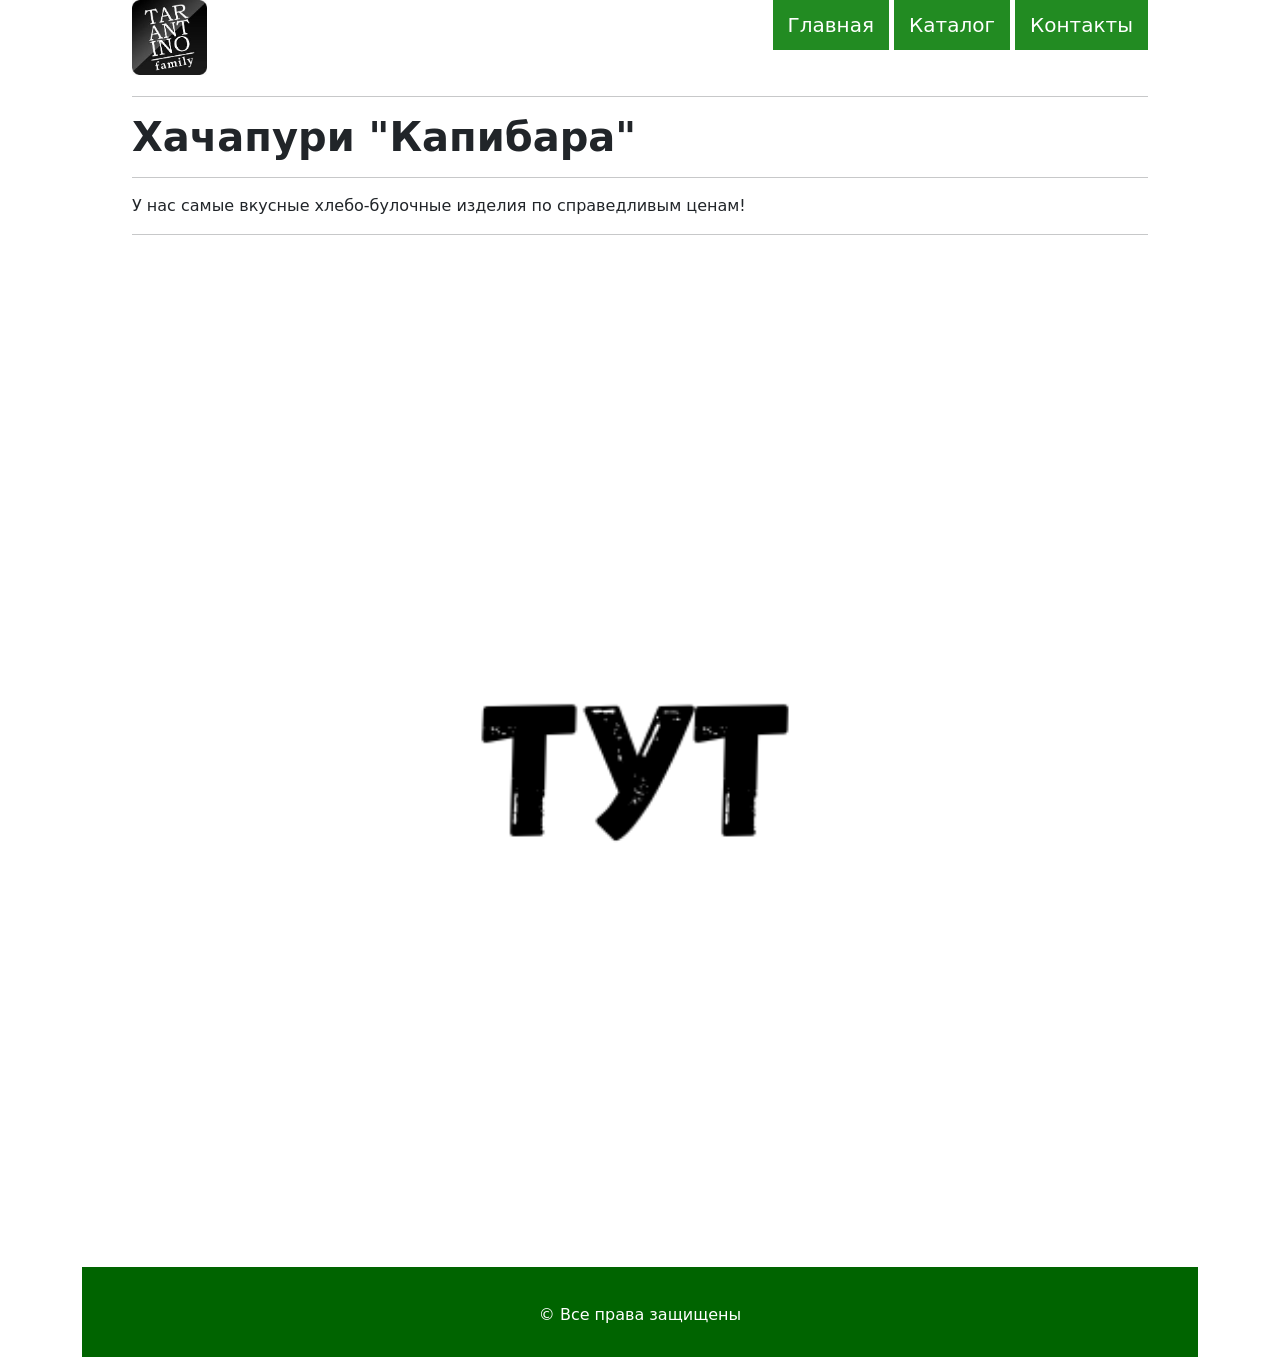
<file: index.html>
<!DOCTYPE html>
<html lang="ru">

<head>
    <title>Главная страница</title>
    <meta charset="UTF-8">
    <link rel="stylesheet" href="style.css">
    <link href="https://cdn.jsdelivr.net/npm/bootstrap@5.0.0/dist/css/bootstrap.min.css" rel="stylesheet" integrity="sha384-wEmeIV1mKuiNpC+IOBjI7aAzPcEZeedi5yW5f2yOq55WWLwNGmvvx4Um1vskeMj0" crossorigin="anonymous">
</head>

<body>
    <div class="container">
        <div class="header">
            <img src="лого.jpg" alt="logo" class="log">
            <ul id="navbar">
                <li><a href="index.html" class="active_menu">Главная</a></li>
                <li><a href="site.html">Каталог</a></li>
                <li><a href="contacts.html">Контакты</a></li>
            </ul>
        </div>
        <div class="main">
        	<hr>
            <h1><strong>Хачапури "Капибара"</strong></h1>
            <hr>
            <p>У нас самые вкусные хлебо-булочные изделия по справедливым ценам!</p>
            <hr>
            <div id="carouselExampleControls" class="carousel slide" data-bs-ride="carousel">
  				<div class="carousel-inner">
    				<div class="carousel-item active">
      					<img src="1.png" class="d-block w-100" alt="тут">
    				</div>
    				<div class="carousel-item">
      					<img src="2.png" class="d-block w-100" alt="будет">
    				</div>
    				<div class="carousel-item">
      					<img src="3.png" class="d-block w-100" alt="вкусно">
    				</div>
  				</div>
  				<button class="carousel-control-prev" type="button" data-bs-target="#carouselExampleControls" data-bs-slide="prev">
    				<span class="carousel-control-prev-icon" aria-hidden="true"></span>
    				<span class="visually-hidden">Previous</span>
  				</button>
  				<button class="carousel-control-next" type="button" data-bs-target="#carouselExampleControls" data-bs-slide="next">
    				<span class="carousel-control-next-icon" aria-hidden="true"></span>
    				<span class="visually-hidden">Next</span>
  				</button>
			</div>
        </div>
        <div class="footer">
            <p>&copy;&nbsp;Все права защищены</p>
        </div>
    </div>

    <script src="https://cdn.jsdelivr.net/npm/bootstrap@5.0.0/dist/js/bootstrap.bundle.min.js" integrity="sha384-p34f1UUtsS3wqzfto5wAAmdvj+osOnFyQFpp4Ua3gs/ZVWx6oOypYoCJhGGScy+8" crossorigin="anonymous"></script>
</body>

</html>
</file>
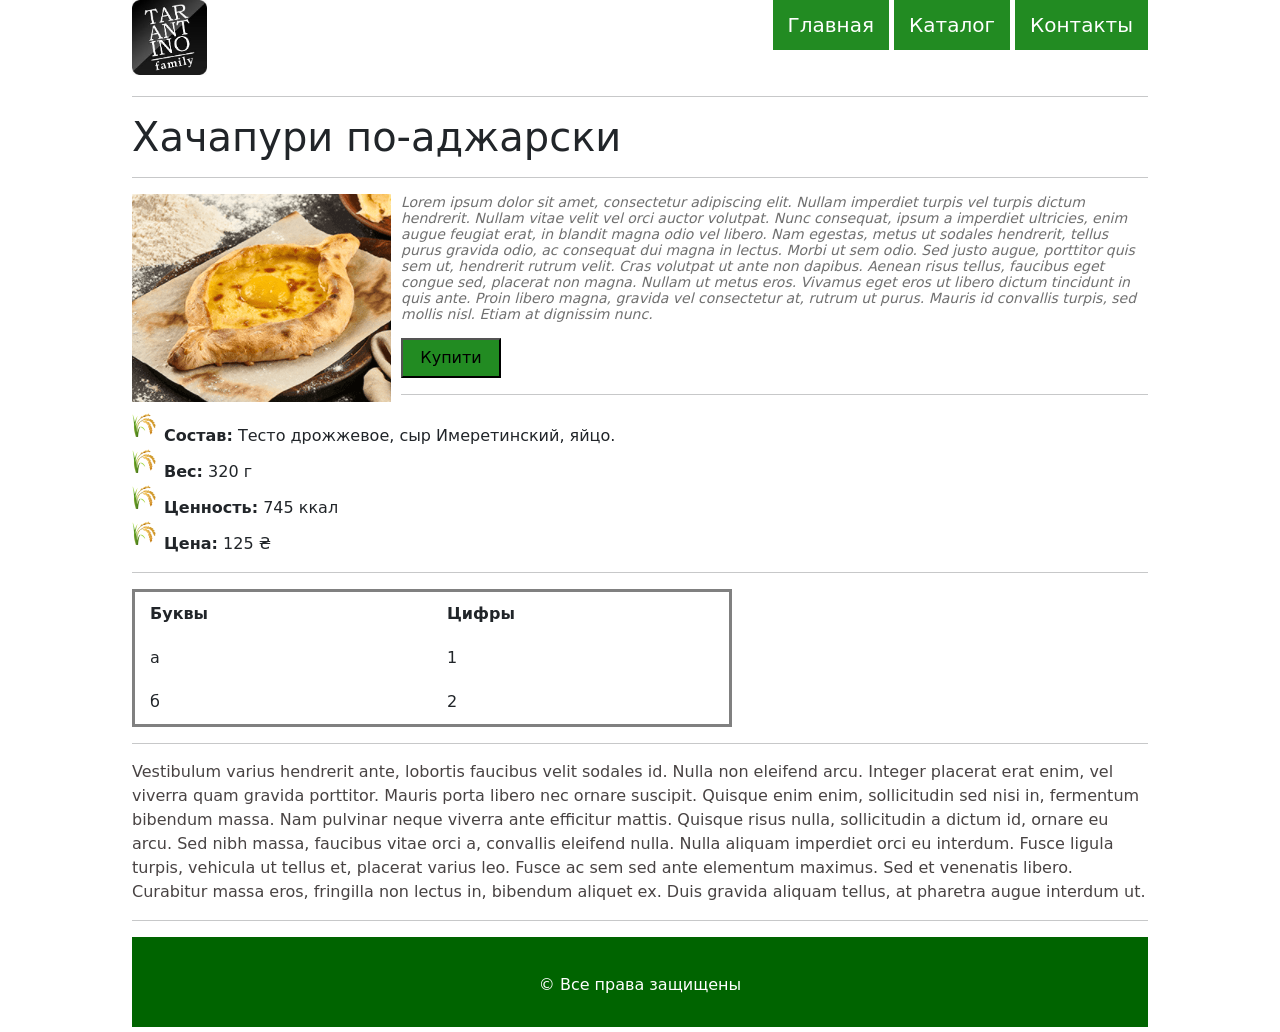
<file: adjarian.html>
<!DOCTYPE html>
<html lang="ru">
	<head>
		<title>Хачапури по-аджарски</title>
		<meta charset="UTF-8">
  		<link rel="stylesheet" href="style.css">
  		<link href="https://cdn.jsdelivr.net/npm/bootstrap@5.0.0/dist/css/bootstrap.min.css" rel="stylesheet" integrity="sha384-wEmeIV1mKuiNpC+IOBjI7aAzPcEZeedi5yW5f2yOq55WWLwNGmvvx4Um1vskeMj0" crossorigin="anonymous">
	</head>

<body>
	<div class="container">
		<div class="header">
			<img src="лого.jpg" alt="logo" class="log">
			<ul id="navbar">
				<li><a href="index.html" class="active_menu">Главная</a></li>
				<li><a href="site.html">Каталог</a></li>
				<li><a href="contacts.html">Контакты</a></li>
			</ul>
		</div>
		<div class="main">
			<div class="about_product">
				<hr>
				<h1>Хачапури по-аджарски</h1>
				<hr>
				<img src="ад.png" alt ="Хачапури по-аджарски" class="img">
				<p class="short_description">
    				Lorem ipsum dolor sit amet, consectetur adipiscing elit. Nullam imperdiet turpis vel turpis dictum hendrerit. Nullam vitae velit vel orci auctor volutpat. Nunc consequat, ipsum a imperdiet ultricies, enim augue feugiat erat, in blandit magna odio vel libero. Nam egestas, metus ut sodales hendrerit, tellus purus gravida odio, ac consequat dui magna in lectus. Morbi ut sem odio. Sed justo augue, porttitor quis sem ut, hendrerit rutrum velit. Cras volutpat ut ante non dapibus. Aenean risus tellus, faucibus eget congue sed, placerat non magna. Nullam ut metus eros. Vivamus eget eros ut libero dictum tincidunt in quis ante. Proin libero magna, gravida vel consectetur at, rutrum ut purus. Mauris id convallis turpis, sed mollis nisl. Etiam at dignissim nunc.
   				</p>
    			<button class="button">Купити</button>
    			<hr>
			</div>
			<div class="detail_infomation">
				<ul class="characteristic">
					<li><b>Состав:</b> Тесто дрожжевое, сыр Имеретинский, яйцо. </li>
					<li><b>Вес:</b> 320 г </li>
					<li><b>Ценность:</b> 745 ккал </li>
					<li><b>Цена:</b> 125 ₴ </li>
    			</ul>
   				<hr>
   				<table>
    				<tr>
    					<th>Буквы</th>
    					<th>Цифры</th>
    				</tr>
    				<tr>
    					<td>а</td>
    					<td>1</td>
      	    		</tr>
      				<tr>
    					<td>б</td>
    					<td>2</td>
       				</tr>
    			</table>
				<hr>
    			<p class="detail_description">
    				Vestibulum varius hendrerit ante, lobortis faucibus velit sodales id. Nulla non eleifend arcu. Integer placerat erat enim, vel viverra quam gravida porttitor. Mauris porta libero nec ornare suscipit. Quisque enim enim, sollicitudin sed nisi in, fermentum bibendum massa. Nam pulvinar neque viverra ante efficitur mattis. Quisque risus nulla, sollicitudin a dictum id, ornare eu arcu. Sed nibh massa, faucibus vitae orci a, convallis eleifend nulla. Nulla aliquam imperdiet orci eu interdum. Fusce ligula turpis, vehicula ut tellus et, placerat varius leo. Fusce ac sem sed ante elementum maximus. Sed et venenatis libero. Curabitur massa eros, fringilla non lectus in, bibendum aliquet ex. Duis gravida aliquam tellus, at pharetra augue interdum ut.
    			</p>
   				<hr>
			</div>
			<div class="footer">
				<p>&copy;&nbsp;Все права защищены</p>
			</div>
		</div>
	</div>

	<script src="https://cdn.jsdelivr.net/npm/bootstrap@5.0.0/dist/js/bootstrap.bundle.min.js" integrity="sha384-p34f1UUtsS3wqzfto5wAAmdvj+osOnFyQFpp4Ua3gs/ZVWx6oOypYoCJhGGScy+8" crossorigin="anonymous"></script>
</body>
</html>
</file>
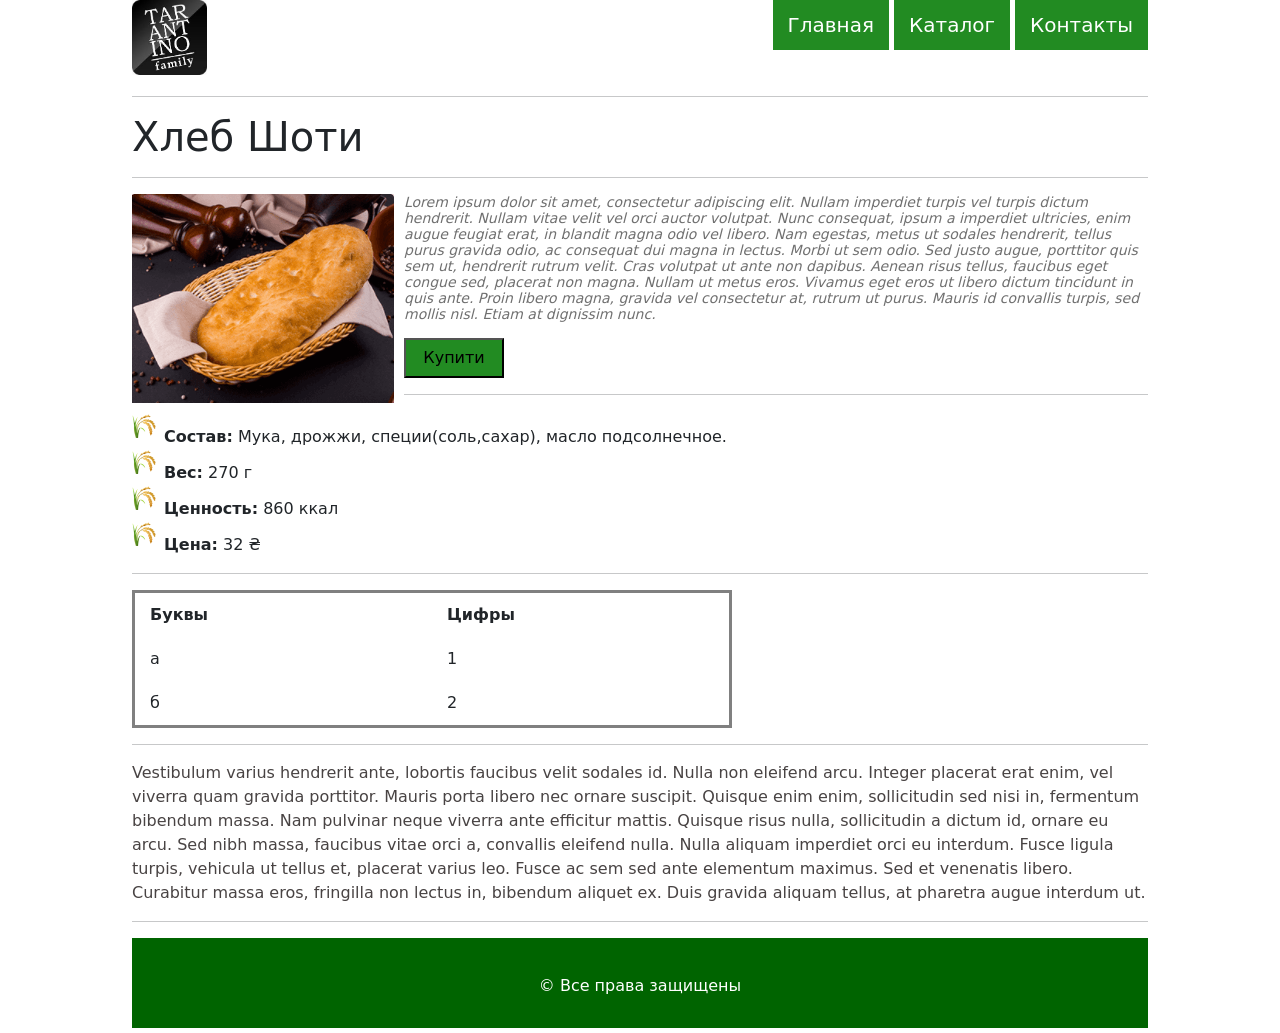
<file: bread.html>
<!DOCTYPE html>
<html lang="ru">
	<head>
		<title>Хлеб Шоти</title>
		<meta charset="UTF-8">
  		<link rel="stylesheet" href="style.css">
  		<link href="https://cdn.jsdelivr.net/npm/bootstrap@5.0.0/dist/css/bootstrap.min.css" rel="stylesheet" integrity="sha384-wEmeIV1mKuiNpC+IOBjI7aAzPcEZeedi5yW5f2yOq55WWLwNGmvvx4Um1vskeMj0" crossorigin="anonymous">
	</head>

<body>
	<div class="container">
		<div class="header">
			<img src="лого.jpg" alt="logo" class="log">
			<ul id="navbar">
				<li><a href="index.html" class="active_menu">Главная</a></li>
				<li><a href="site.html">Каталог</a></li>
				<li><a href="contacts.html">Контакты</a></li>
			</ul>
		</div>
		
		<div class="main">
			<div class="about_product">
				<hr>
				<h1>Хлеб Шоти</h1>
				<hr>
				<img src="шоти.png" alt ="Хлеб" class="img">
    			<p class="short_description">
    				Lorem ipsum dolor sit amet, consectetur adipiscing elit. Nullam imperdiet turpis vel turpis dictum hendrerit. Nullam vitae velit vel orci auctor volutpat. Nunc consequat, ipsum a imperdiet ultricies, enim augue feugiat erat, in blandit magna odio vel libero. Nam egestas, metus ut sodales hendrerit, tellus purus gravida odio, ac consequat dui magna in lectus. Morbi ut sem odio. Sed justo augue, porttitor quis sem ut, hendrerit rutrum velit. Cras volutpat ut ante non dapibus. Aenean risus tellus, faucibus eget congue sed, placerat non magna. Nullam ut metus eros. Vivamus eget eros ut libero dictum tincidunt in quis ante. Proin libero magna, gravida vel consectetur at, rutrum ut purus. Mauris id convallis turpis, sed mollis nisl. Etiam at dignissim nunc.
    			</p>
    			<button class="button">Купити</button>
    			<hr>
			</div>
			<div class="detail_infomation">
				<ul class="characteristic">
					<li><b>Состав:</b> Мука, дрожжи, специи(соль,сахар), масло подсолнечное.</li>
					<li><b>Вес:</b> 270 г</li>
					<li><b>Ценность:</b> 860 ккал</li>
					<li><b>Цена:</b> 32 ₴</li>
				</ul>
				<hr>
   				<table>
    				<tr>
    					<th>Буквы</th>
    					<th>Цифры</th>
    				</tr>
    				<tr>
    					<td>а</td>
    					<td>1</td>
        			</tr>
        			<tr>
    					<td>б</td>
    					<td>2</td>
        			</tr>
    			</table>
				<hr>
    			<p class="detail_description">
    				Vestibulum varius hendrerit ante, lobortis faucibus velit sodales id. Nulla non eleifend arcu. Integer placerat erat enim, vel viverra quam gravida porttitor. Mauris porta libero nec ornare suscipit. Quisque enim enim, sollicitudin sed nisi in, fermentum bibendum massa. Nam pulvinar neque viverra ante efficitur mattis. Quisque risus nulla, sollicitudin a dictum id, ornare eu arcu. Sed nibh massa, faucibus vitae orci a, convallis eleifend nulla. Nulla aliquam imperdiet orci eu interdum. Fusce ligula turpis, vehicula ut tellus et, placerat varius leo. Fusce ac sem sed ante elementum maximus. Sed et venenatis libero. Curabitur massa eros, fringilla non lectus in, bibendum aliquet ex. Duis gravida aliquam tellus, at pharetra augue interdum ut.
   				</p>
				<hr>
			</div>
			<div class="footer">
				<p>&copy;&nbsp;Все права защищены</p>
			</div>
		</div>
	</div>

	<script src="https://cdn.jsdelivr.net/npm/bootstrap@5.0.0/dist/js/bootstrap.bundle.min.js" integrity="sha384-p34f1UUtsS3wqzfto5wAAmdvj+osOnFyQFpp4Ua3gs/ZVWx6oOypYoCJhGGScy+8" crossorigin="anonymous"></script>
</body>
</html>
</file>
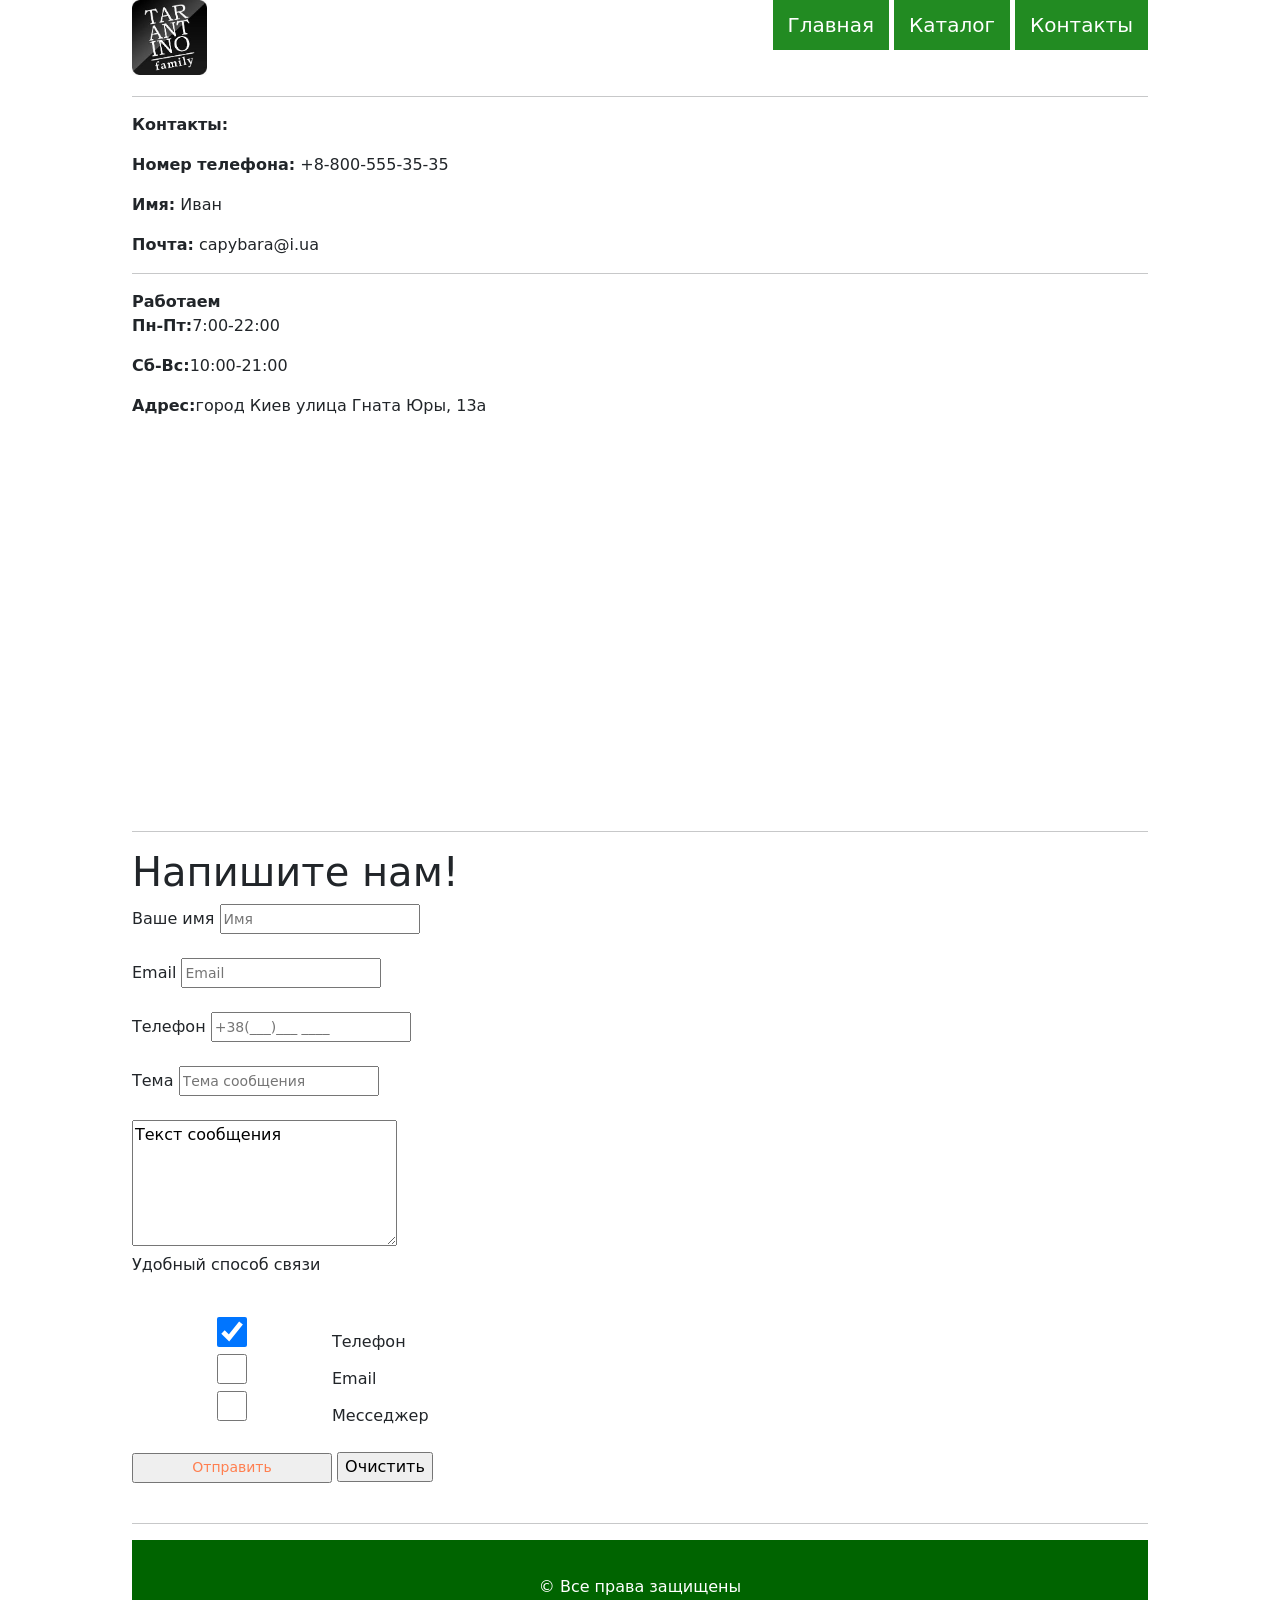
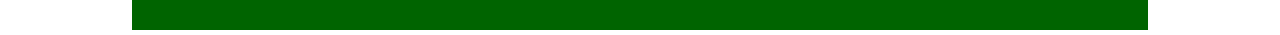
<file: contacts.html>
<!DOCTYPE html>
<html lang="ru">
	<head>
		<title>Контакты</title>
		<meta charset="UTF-8">
  		<link rel="stylesheet" href="style.css">
  		<link href="https://cdn.jsdelivr.net/npm/bootstrap@5.0.0/dist/css/bootstrap.min.css" rel="stylesheet" integrity="sha384-wEmeIV1mKuiNpC+IOBjI7aAzPcEZeedi5yW5f2yOq55WWLwNGmvvx4Um1vskeMj0" crossorigin="anonymous">
	</head>

<body>
	<div class="container">
		<div class="header">
			<img src="лого.jpg" alt="logo" class="log">
			<ul id="navbar">
				<li><a href="index.html" class="active_menu">Главная</a></li>
				<li><a href="site.html">Каталог</a></li>
				<li><a href="contacts.html">Контакты</a></li>
			</ul>
		</div>
		<div class="main">
			<hr>
			<p><b>Контакты:</b></p>
			<p><b>Номер телефона:</b> +8-800-555-35-35</p>
			<p><b>Имя:</b> Иван</p>
			<p><b>Почта:</b> capybara@i.ua</p>
			<hr>
			<b>Работаем </b>
			<p><b>Пн-Пт:</b>7:00-22:00</p>
			<p><b>Сб-Вс:</b>10:00-21:00</p>
			<p><b>Адрес:</b>город Киев улица Гната Юры, 13а</p>
			<iframe src="https://www.google.com/maps/embed?pb=!1m18!1m12!1m3!1d2541.5739587341413!2d30.3832833155484!3d50.43040897947266!2m3!1f0!2f0!3f0!3m2!1i1024!2i768!4f13.1!3m3!1m2!1s0x40d4cb8eb2783951%3A0x8e503247f49f790a!2z0YPQuy4g0JPQvdCw0YLQsCDQrtGA0YssIDEzLCDQmtC40LXQsiwgMDIwMDA!5e0!3m2!1sru!2sua!4v1618470192782!5m2!1sru!2sua" width="100%" height="374" style="border:0;" allowfullscreen="" loading="lazy"></iframe>
			<hr>
			<h1>Напишите нам!</h1>
			<form action="#">
				Ваше имя <input class="box" type="text" placeholder="Имя"><br><br>
				Email <input class="box" type="email" placeholder="Email"><br><br>
				Телефон <input class="box" type="text" placeholder="+38(___)___ ____"><br><br>
				Тема <input class="box" type="text" placeholder="Тема сообщения"><br><br>
				<textarea cols="30" rows="5">Текст сообщения</textarea><br>

				<p>Удобный способ связи</p><br>
				<input class="box" type="checkbox" checked>Телефон<br>
				<input class="box" type="checkbox">Email<br>
				<input class="box" type="checkbox">Месседжер<br><br>
				<input class="box" type="submit" value="Отправить"> <input type="reset" value="Очистить"><br><br>
			</form>
			<hr>
			<div class="footer">
				<p>&copy;&nbsp;Все права защищены</p>
			</div>
		</div>
	</div>

	<script src="https://cdn.jsdelivr.net/npm/bootstrap@5.0.0/dist/js/bootstrap.bundle.min.js" integrity="sha384-p34f1UUtsS3wqzfto5wAAmdvj+osOnFyQFpp4Ua3gs/ZVWx6oOypYoCJhGGScy+8" crossorigin="anonymous"></script>
</body>
</html>
</file>
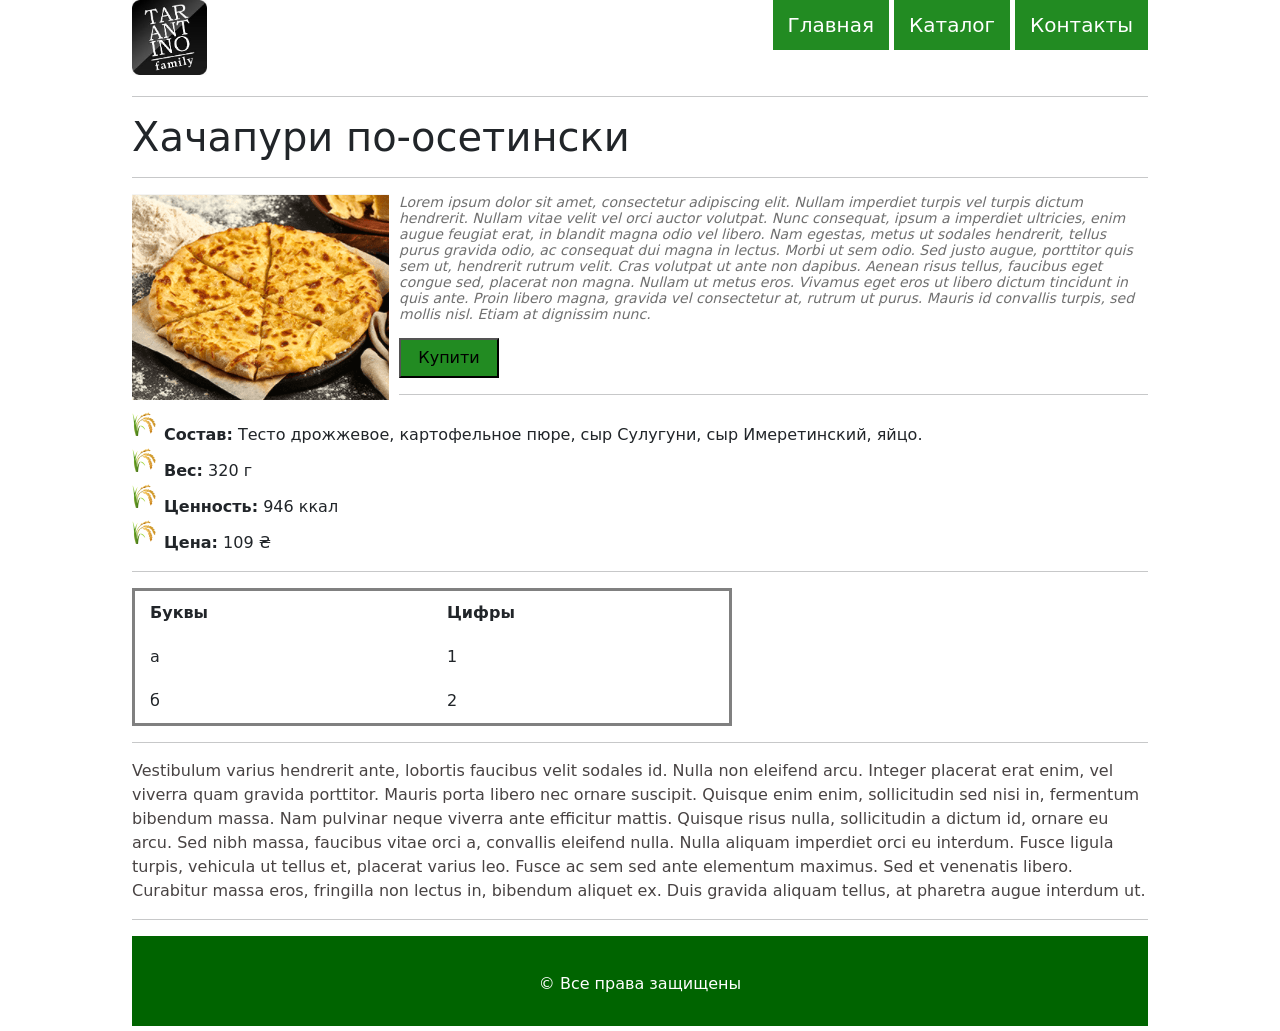
<file: ossetian.html>
<!DOCTYPE html>
<html lang="ru">
	<head>
		<title>Хачапури по-осетински</title>
		<meta charset="UTF-8">
  		<link rel="stylesheet" href="style.css">
  		<link href="https://cdn.jsdelivr.net/npm/bootstrap@5.0.0/dist/css/bootstrap.min.css" rel="stylesheet" integrity="sha384-wEmeIV1mKuiNpC+IOBjI7aAzPcEZeedi5yW5f2yOq55WWLwNGmvvx4Um1vskeMj0" crossorigin="anonymous">
	</head>

<body>
	<div class="container">
		<div class="header">
			<img src="лого.jpg" alt="logo" class="log">
			<ul id="navbar">
				<li><a href="index.html" class="active_menu">Главная</a></li>
				<li><a href="site.html">Каталог</a></li>
				<li><a href="contacts.html">Контакты</a></li>
			</ul>
		</div>
		<div class="main">
			<div class="about_product">
				<hr>
				<h1>Хачапури по-осетински</h1>
				<hr>
				<img src="осет.png" alt ="Хачапури по-осетински" class="img">
    			<p class="short_description">
    				Lorem ipsum dolor sit amet, consectetur adipiscing elit. Nullam imperdiet turpis vel turpis dictum hendrerit. Nullam vitae velit vel orci auctor volutpat. Nunc consequat, ipsum a imperdiet ultricies, enim augue feugiat erat, in blandit magna odio vel libero. Nam egestas, metus ut sodales hendrerit, tellus purus gravida odio, ac consequat dui magna in lectus. Morbi ut sem odio. Sed justo augue, porttitor quis sem ut, hendrerit rutrum velit. Cras volutpat ut ante non dapibus. Aenean risus tellus, faucibus eget congue sed, placerat non magna. Nullam ut metus eros. Vivamus eget eros ut libero dictum tincidunt in quis ante. Proin libero magna, gravida vel consectetur at, rutrum ut purus. Mauris id convallis turpis, sed mollis nisl. Etiam at dignissim nunc.
    			</p>
    			<button class="button">Купити</button>
    			<hr>
			</div>
			<div class="detail_infomation">
				<ul class="characteristic">
    				<li><b>Состав:</b> Тесто дрожжевое, картофельное пюре, сыр Сулугуни, сыр Имеретинский, яйцо. </li>
    				<li><b>Вес:</b> 320 г </li>
    				<li><b>Ценность:</b> 946 ккал </li>
    				<li><b>Цена:</b> 109 ₴ </li>
				</ul>
				<hr>
    			<table>
    				<tr>
    					<th>Буквы</th>
    					<th>Цифры</th>
    				</tr>
    				<tr>
    					<td>а</td>
    					<td>1</td>
        			</tr>
        			<tr>
    					<td>б</td>
    					<td>2</td>
        			</tr>
    			</table>
				<hr>
    			<p class="detail_description">
    				Vestibulum varius hendrerit ante, lobortis faucibus velit sodales id. Nulla non eleifend arcu. Integer placerat erat enim, vel viverra quam gravida porttitor. Mauris porta libero nec ornare suscipit. Quisque enim enim, sollicitudin sed nisi in, fermentum bibendum massa. Nam pulvinar neque viverra ante efficitur mattis. Quisque risus nulla, sollicitudin a dictum id, ornare eu arcu. Sed nibh massa, faucibus vitae orci a, convallis eleifend nulla. Nulla aliquam imperdiet orci eu interdum. Fusce ligula turpis, vehicula ut tellus et, placerat varius leo. Fusce ac sem sed ante elementum maximus. Sed et venenatis libero. Curabitur massa eros, fringilla non lectus in, bibendum aliquet ex. Duis gravida aliquam tellus, at pharetra augue interdum ut.
    			</p>
				<hr>
			</div>
			<div class="footer">
				<p>&copy;&nbsp;Все права защищены</p>
			</div>
		</div>
	</div>

	<script src="https://cdn.jsdelivr.net/npm/bootstrap@5.0.0/dist/js/bootstrap.bundle.min.js" integrity="sha384-p34f1UUtsS3wqzfto5wAAmdvj+osOnFyQFpp4Ua3gs/ZVWx6oOypYoCJhGGScy+8" crossorigin="anonymous"></script>
</body>
</html>
</file>
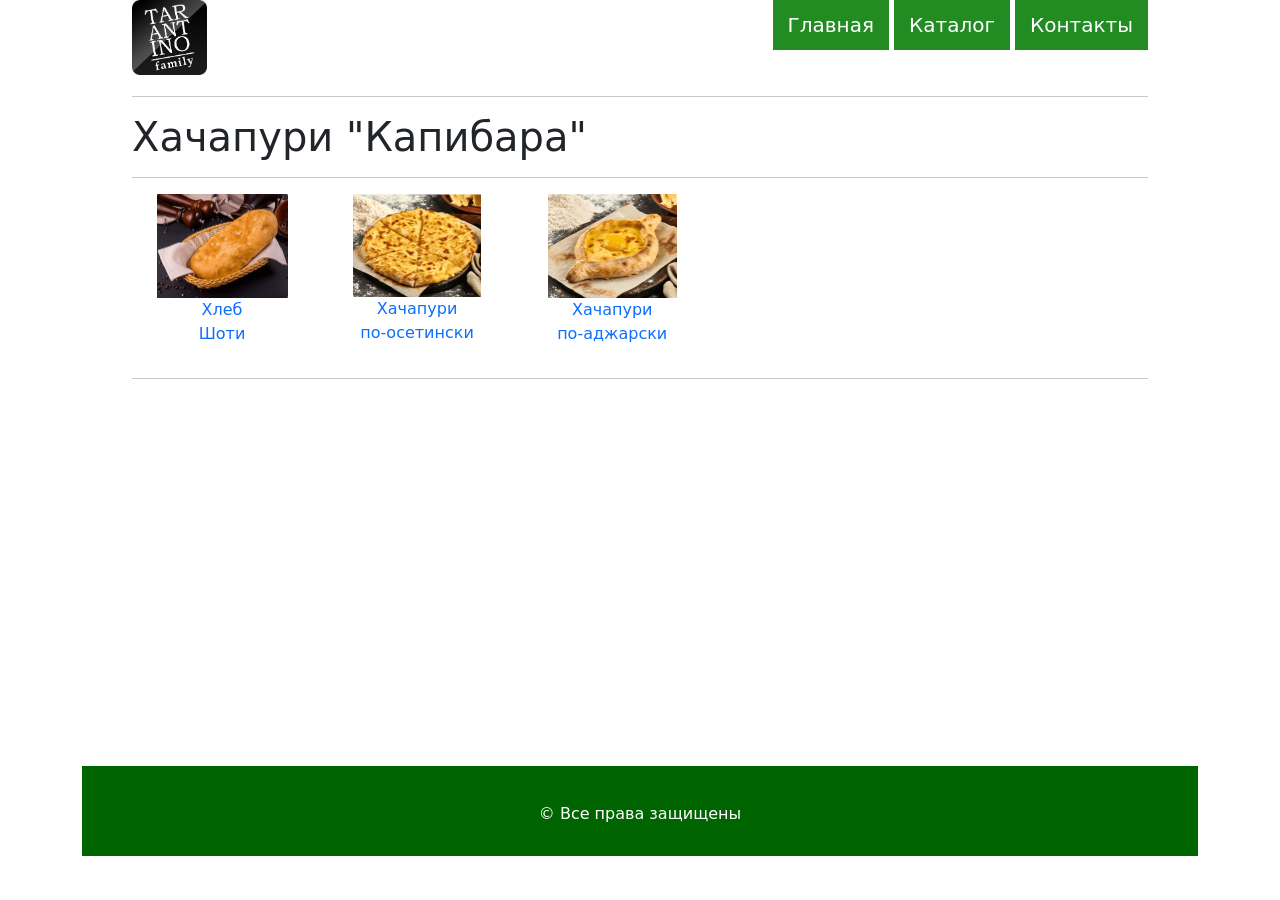
<file: site.html>
<!DOCTYPE html>
<html lang="ru">

	<head>
		<title>Каталог</title>
		<meta charset="UTF-8">
  		<link rel="stylesheet" href="style.css">
		<link href="https://cdn.jsdelivr.net/npm/bootstrap@5.0.0/dist/css/bootstrap.min.css" rel="stylesheet" integrity="sha384-wEmeIV1mKuiNpC+IOBjI7aAzPcEZeedi5yW5f2yOq55WWLwNGmvvx4Um1vskeMj0" crossorigin="anonymous">
	</head>
	
<body>
	<div class="container">
		<div class="header">
			<img src="лого.jpg" alt="logo" class="log">
			<ul id="navbar">
				<li><a href="index.html" class="active_menu">Главная</a></li>
				<li><a href="site.html">Каталог</a></li>
				<li><a href="contacts.html">Контакты</a></li>
			</ul>
		</div>
		<div class="main">
			<hr>
			<h1>Хачапури "Капибара"</h1>
			<hr>
			<div class="sign">
				<a href="bread.html">
					<img src="шоти.png" width="131" height="104" alt="Хлеб" />
					<p>Хлеб<br>Шоти</p>
				</a>
			</div>
			<div class="sign">
				<a href="ossetian.html">
					<img src="осет.png" width="128" height="103" alt="Хачапури по-осетински" />
					<p>Хачапури<br>по-осетински</p>
				</a>
			</div>
			<div class="sign">
				<a href="adjarian.html">
					<img src="ад.png" width="129" height="104" alt="Хачапури по-аджарски" />
					<p>Хачапури<br>по-аджарски</p>
				</a>
			</div>
			<hr>
		</div>
		<div class="footer" >
			<p>&copy;&nbsp;Все права защищены</p>
		</div>
	</div>

	<script src="https://cdn.jsdelivr.net/npm/bootstrap@5.0.0/dist/js/bootstrap.bundle.min.js" integrity="sha384-p34f1UUtsS3wqzfto5wAAmdvj+osOnFyQFpp4Ua3gs/ZVWx6oOypYoCJhGGScy+8" crossorigin="anonymous"></script>
</body>
</html>
</file>
<file: style.css>
body 
{
    background-color: #f8f8f8;
}

a 
{
    color: black;
    text-decoration: none;
}

.container 
{
    width: 80%;
    margin: 0 auto;
}

.container a 
{
    text-decoration: none;
}

.main 
{
    min-height: calc(100vh - 230px);
    padding: 0 50px 0 50px;
}

.main a:hover 
{
    color: navy;
}

.header 
{
    height: 80px;
    padding: 0 50px 0 50px;
    box-sizing: border-box;
}

#navbar 
{
    float: right;
}

#navbar ul 
{
    margin: 0;
    padding-left: 0;
    height: 50px;
    overflow: hidden;
}

#navbar a 
{
    color: white;
    background: forestgreen;
    padding: 0px 15px;
    line-height: 50px;
    display: block;
    font-size: 20px;
}

#navbar a:hover 
{
    color: darkgreen;
    background: #f8f8f8;
}

#navbar li 
{
    display: inline-block;
    list-style-type: none;
}

.short_description 
{
    color: #707070;
    font-size: 14px;
    font-style: italic;
    line-height: 16px;
    overflow: hidden;
}

.detail_description 
{
    color: #484343;
    font-size: 16px;
    font-weight: 400;
    line-height: 24px;
    text-align: left;
}

.characteristic h1 
{
    color: black;
    font-size: 18px;
    font-weight: 400;
    background-color: #eaeaea;
}

.characteristic 
{
    font-style: normal;
    list-style-image: url(emoji.png);
}

.box 
{
    color: coral;
    font-size: 14px;
    font-style: normal;
    height: 30px;
    width: 200px;
}

.button 
{
    background-color: forestgreen;
    height: 40px;
    width: 100px;
}

.button:hover 
{
    color: forestgreen;
    background: #f8f8f8;
}

.button:active 
{
    height: 35px;
    width: 90px;
    border: 3px solid;
}

.sign 
{
    vertical-align: top;
    display: inline-block; /*Задаем блочно-строчное отображение*/
    width: 180px; /*задаем ширину блока*/
    text-align: center;
    margin-right: 10px;
}
.string 
{
    text-align: center; /*Равняем текст по-горизонтали*/
}

.footer {
    width: 100%;
    height: 90px;
    background: darkgreen;
    color: white;
}

.footer p {
    text-align: center;
    padding: 35.5px 25px;
    box-sizing: border-box;
    margin: 0px;
}

.detail_infomation
{
    clear: left;
}

.log
{
    float: left;
    height: 75px; 
    width: 75px;
}

.img
{
    float: left;
    margin: 0 10px 10px 0;
}

table
{
    width: 600px;
    border: 3px solid grey;
    border-collapse: collapse;
}
th
{
    width: 20%;
    padding: 10px 15px;
}
td
{
    width: 30%;
    padding: 10px 15px;
}
tr, th, td
{
    border: 1px solid grey;
}
</file>
